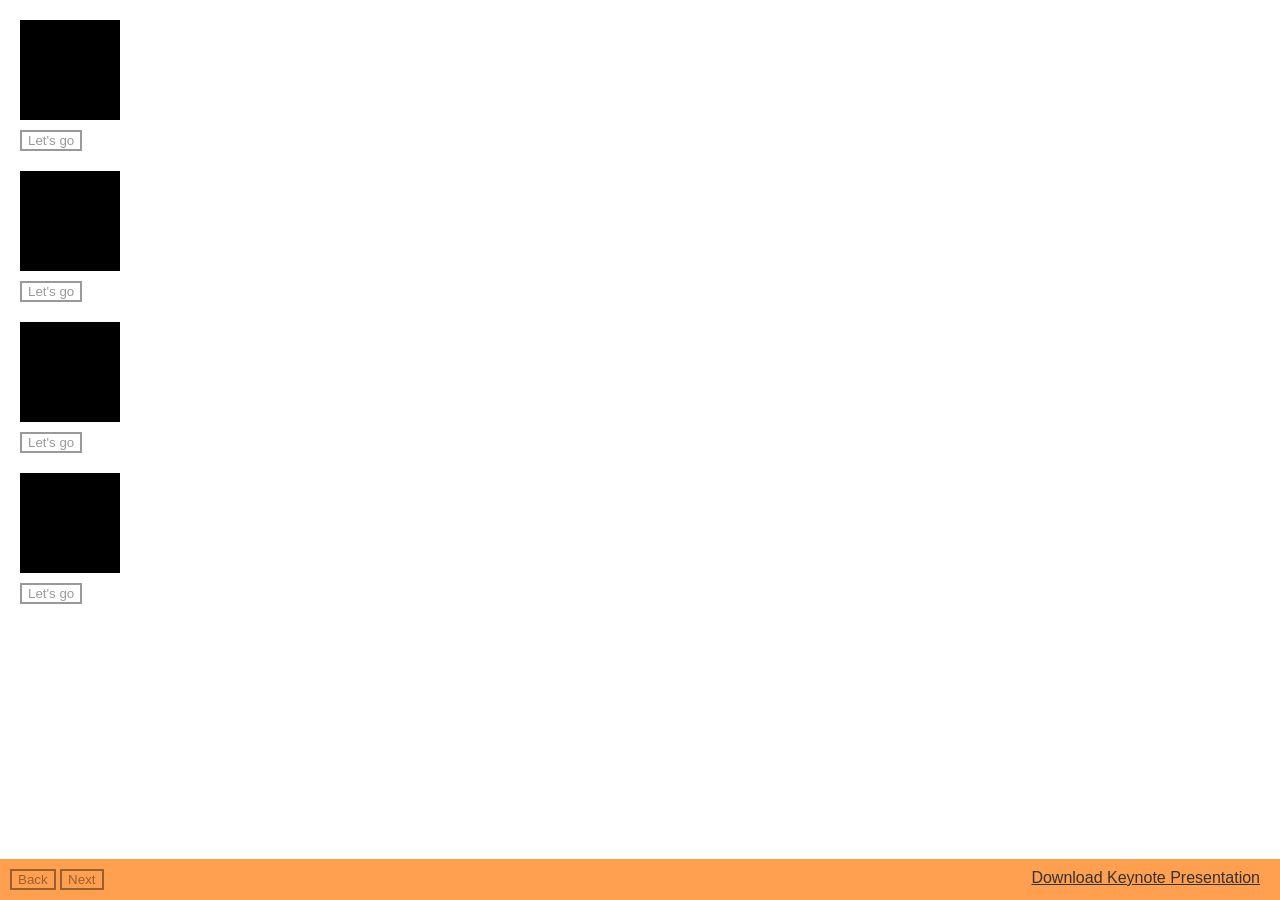
<file: index.html>
<!DOCTYPE html>
<html>
<head>
  <title>Designig In Four Dimensions</title>
  <link rel="stylesheet" type="text/css" href="css/styles.css">
</head>
<body>
  <div class="nav-bar">
  <button id="back">Back</button>
  <button id="next">Next</button>
  <a href="./Four-Dimensions.zip" style="color:#333; display:inline-block; float:right; margin-right:30px">Download Keynote Presentation</a>
  </div>


  <div class="slide">
    <div class="example">
      <div class="black-square" id="sq0"></div>
      <button class="move-btn" data-subject="sq0">Let's go</button>  
    </div>
    <div class="example">
      <div class="black-square" id="sq1"></div>
      <button class="move-btn" data-subject="sq1">Let's go</button>
    </div>
    <div class="example">
      <div class="black-square" id="sq2"></div>
      <button class="move-btn" data-subject="sq2">Let's go</button>
    </div>
    <!--div class="example">
      <div class="black-square" id="sq3"></div>
      <button class="move-btn" data-subject="sq3">Let's go</button>
    </div-->
    <div class="example">
      <div class="black-square" id="sq4"></div>
      <button class="move-btn" data-subject="sq4">Let's go</button>
    </div>
  </div>


  <div class="slide">
    <div class="example">
      <div class="black-square" id="sq5"></div>
      <button class="move-btn" data-subject="sq5">Let's go</button>
    </div>
  </div>


  <div class="slide">
    <div class="example">
      <div class="bar">
        <div class="bar-inner" id="bar1"></div>
      </div>
      <button class="move-btn" data-subject="bar1">Let's go</button>
    </div>
    <div class="example">
      <div class="bar">
        <div class="bar-inner" id="bar2"></div>
      </div>
      <button class="move-btn" data-subject="bar2">Let's go</button>
    </div>
    <div class="example">
      <div class="bar">
        <div class="bar-inner" id="bar3"></div>
      </div>
      <button class="move-btn" data-subject="bar3">Let's go</button>
    </div>
    <div class="example">
      <div class="bar">
        <div class="bar-inner" id="bar4"></div>
      </div>
      <button class="move-btn" data-subject="bar4">Let's go</button>
    </div>
    <div class="example">
      <div class="bar">
        <div class="bar-inner" id="bar5"></div>
      </div>
      <button class="move-btn" data-subject="bar5">Let's go</button>
    </div>
  </div>


  <div class="slide">
    <div class="example">
      <div class="bar">
        <div class="bar-inner" id="bar1"></div>
      </div>
      <button class="move-btn" data-subject="bar1">Let's go</button>
      &nbsp; 4 sec
    </div>
    <div class="example">
      <div class="bar">
        <div class="bar-inner" id="bar2"></div>
      </div>
      <button class="move-btn" data-subject="bar2">Let's go</button>
      &nbsp; 5 sec
    </div>
    <div class="example">
      <div class="bar">
        <div class="bar-inner" id="bar3"></div>
      </div>
      <button class="move-btn" data-subject="bar3">Let's go</button>
      &nbsp; 5 sec
    </div>
    <div class="example">
      <div class="bar">
        <div class="bar-inner" id="bar4"></div>
      </div>
      <button class="move-btn" data-subject="bar4">Let's go</button>
      &nbsp; 4 sec
    </div>
    <div class="example">
      <div class="bar">
        <div class="bar-inner" id="bar5"></div>
      </div>
      <button class="move-btn" data-subject="bar5">Let's go</button>
      &nbsp; 3.5 sec
    </div>
  </div>


  <div class="slide">
    <ul>
      <li><a href="https://people.mozilla.org/~shorlander/mockups-interactive/australis-interactive-mockups/osx.html">Australis</a></li>
      <li><a href="http://phlsa.github.io/ff-customization-animation">Customization Animation</a></li>
      <li><a href="http://phlsa.github.io/ff-loading-indicators">Load Indicators</a></li>
      <li><a href="http://phlsa.github.io/ff-bubble-animation">Arrowpanel Animation</a></li>
      <li><a href="http://phlsa.github.io/ff-tab-opening">Tab Opening</a></li>
      <li><a href="http://phlsa.github.io/ff-page-flow">Page Flow</a></li>
    </ul>
  </div>


  <script type="text/javascript" src="js/underscore.js"></script>
  <script type="text/javascript" src="js/jquery.js"></script>
  <script type="text/javascript" src="js/app.js"></script>
</body>
</html>
</file>
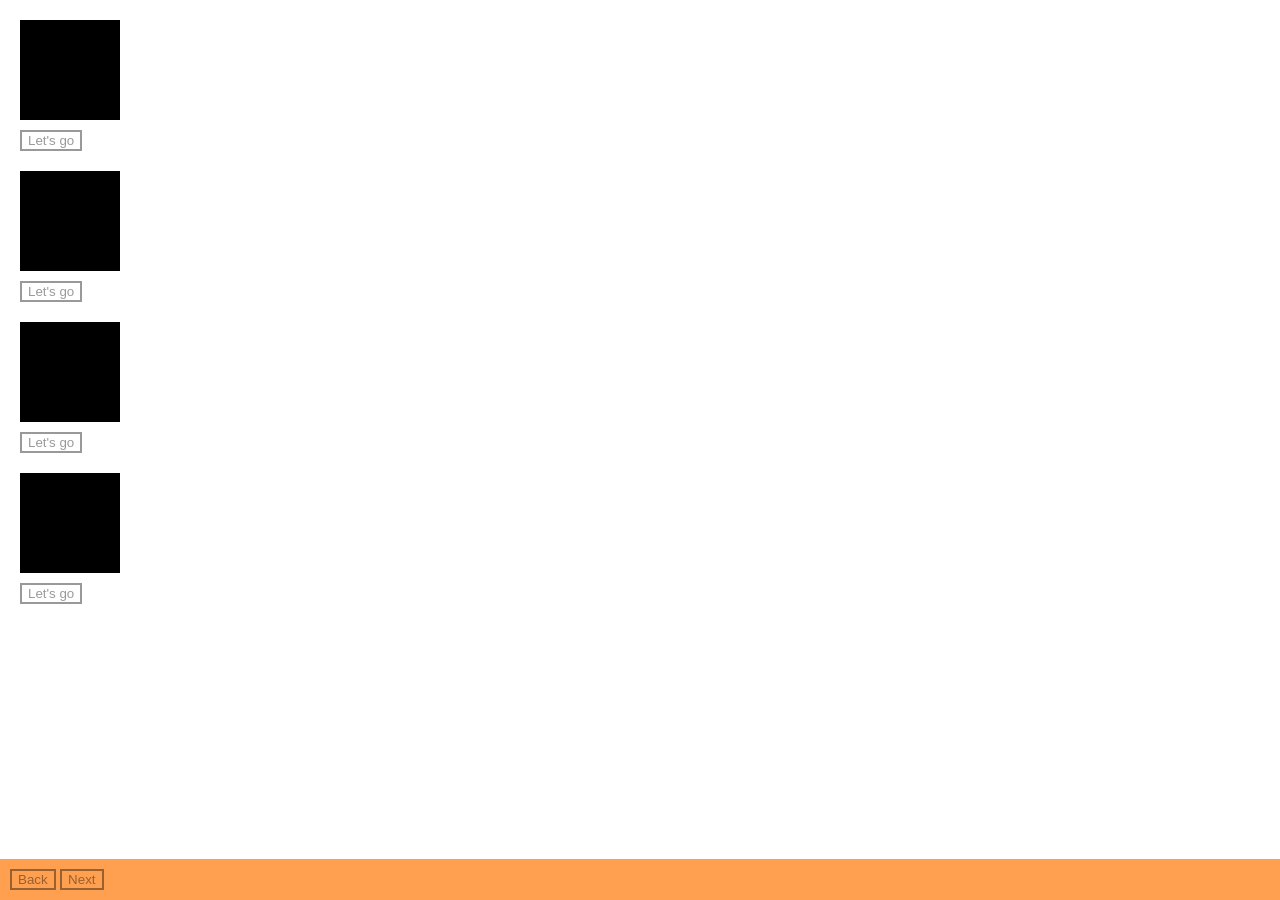
<file: presentation.html>
<!DOCTYPE html>
<html>
<head>
  <title>Designig In Four Dimensions</title>
  <link rel="stylesheet" type="text/css" href="css/styles.css">
</head>
<body>
  <div class="nav-bar">
  <button id="back">Back</button>
  <button id="next">Next</button>
  </div>


  <div class="slide">
    <div class="example">
      <div class="black-square" id="sq0"></div>
      <button class="move-btn" data-subject="sq0">Let's go</button>  
    </div>
    <div class="example">
      <div class="black-square" id="sq1"></div>
      <button class="move-btn" data-subject="sq1">Let's go</button>
    </div>
    <div class="example">
      <div class="black-square" id="sq2"></div>
      <button class="move-btn" data-subject="sq2">Let's go</button>
    </div>
    <!--div class="example">
      <div class="black-square" id="sq3"></div>
      <button class="move-btn" data-subject="sq3">Let's go</button>
    </div-->
    <div class="example">
      <div class="black-square" id="sq4"></div>
      <button class="move-btn" data-subject="sq4">Let's go</button>
    </div>
  </div>


  <div class="slide">
    <div class="example">
      <div class="black-square" id="sq5"></div>
      <button class="move-btn" data-subject="sq5">Let's go</button>
    </div>
  </div>


  <div class="slide">
    <div class="example">
      <div class="bar">
        <div class="bar-inner" id="bar1"></div>
      </div>
      <button class="move-btn" data-subject="bar1">Let's go</button>
    </div>
    <div class="example">
      <div class="bar">
        <div class="bar-inner" id="bar2"></div>
      </div>
      <button class="move-btn" data-subject="bar2">Let's go</button>
    </div>
    <div class="example">
      <div class="bar">
        <div class="bar-inner" id="bar3"></div>
      </div>
      <button class="move-btn" data-subject="bar3">Let's go</button>
    </div>
    <div class="example">
      <div class="bar">
        <div class="bar-inner" id="bar4"></div>
      </div>
      <button class="move-btn" data-subject="bar4">Let's go</button>
    </div>
    <div class="example">
      <div class="bar">
        <div class="bar-inner" id="bar5"></div>
      </div>
      <button class="move-btn" data-subject="bar5">Let's go</button>
    </div>
  </div>


  <div class="slide">
    <div class="example">
      <div class="bar">
        <div class="bar-inner" id="bar1"></div>
      </div>
      <button class="move-btn" data-subject="bar1">Let's go</button>
      &nbsp; 4 sec
    </div>
    <div class="example">
      <div class="bar">
        <div class="bar-inner" id="bar2"></div>
      </div>
      <button class="move-btn" data-subject="bar2">Let's go</button>
      &nbsp; 5 sec
    </div>
    <div class="example">
      <div class="bar">
        <div class="bar-inner" id="bar3"></div>
      </div>
      <button class="move-btn" data-subject="bar3">Let's go</button>
      &nbsp; 5 sec
    </div>
    <div class="example">
      <div class="bar">
        <div class="bar-inner" id="bar4"></div>
      </div>
      <button class="move-btn" data-subject="bar4">Let's go</button>
      &nbsp; 4 sec
    </div>
    <div class="example">
      <div class="bar">
        <div class="bar-inner" id="bar5"></div>
      </div>
      <button class="move-btn" data-subject="bar5">Let's go</button>
      &nbsp; 3.5 sec
    </div>
  </div>


  <div class="slide">
    <ul>
      <li><a href="https://people.mozilla.org/~shorlander/mockups-interactive/australis-interactive-mockups/osx.html">Australis</a></li>
      <li><a href="http://phlsa.github.io/ff-customization-animation">Customization Animation</a></li>
      <li><a href="http://phlsa.github.io/ff-loading-indicators">Load Indicators</a></li>
      <li><a href="http://phlsa.github.io/ff-bubble-animation">Arrowpanel Animation</a></li>
      <li><a href="http://phlsa.github.io/ff-tab-opening">Tab Opening</a></li>
      <li><a href="http://phlsa.github.io/ff-page-flow">Page Flow</a></li>
    </ul>
  </div>


  <script type="text/javascript" src="js/underscore.js"></script>
  <script type="text/javascript" src="js/jquery.js"></script>
  <script type="text/javascript" src="js/app.js"></script>
</body>
</html>
</file>
<file: css/styles.css>
.black-square {
  width: 100px;
  height: 100px;
  background-color: black;
  margin-bottom: 10px;
}
.moved {
  transform: translate(300px, 0);
}
#sq1 {
  transition: all 1s linear;
}
#sq2 {
  transition: all 1s ease;
}
#sq3 {
  transition: all 1s cubic-bezier(0.45, 0.2, 0.8, 0.6); /*Custom ease-in*/
}
#sq4 {
  transition: all 1s cubic-bezier(0.7, -0.5, 0.8, 0.5);
}
#sq5 {
  transition: all 0.7s ease-in;
}
#sq5.moved {
  transform: translate(200px, 0);
}
#sq5.move-finished {
  transition: none;
  transform: translate(300px, 0);
}


.bar, .bar-inner {
  width: 300px;
  height: 20px;
}
.bar {
  border: 1px solid #000;
  margin-bottom: 10px;
}
.bar-inner {
  background-color: #333;
  transform-origin: 0 0;
  transform: scale(0, 1);
}
.bar-inner.moved {
  transform: none;
}
#bar1 {
  transition: all 4s linear;
}
#bar2 {
  transition: all 5s ease-in;
}
#bar3 {
  transition: all 5s cubic-bezier(0.6, 0.0, 0.8, 0.6);
}
#bar4 {
  transition: all 4s cubic-bezier(0.15, 0.6, 0.9, 0.35);
}
#bar5 {
  transition: all 3.5s ease-out;
}


body {
  margin: 0;
  padding:0;
  font-family: "Open Sans", sans-serif;
  /*background-image: radial-gradient(ellipse at center, #b0eded 0%, #0c3f6f 100%);*/
}
a {
  color: #5882ff;
}
.example {
  margin-bottom: 20px;
}
.nav-bar {
  background-color: #ff9f50;
  padding: 10px;
  position: fixed;
  bottom: 0;
  width: 100%;
}
.slide {
  margin: 20px;
  margin-bottom: 100px;
}
button {
  color: rgba(0, 0, 0, 0.4);
  border: 2px solid rgba(0, 0, 0, 0.4);
  background-color: transparent;
}
button:hover {
  color: #333;
  border-color: #333;
}
h2 {
  font-size: 50px;
}
</file>
